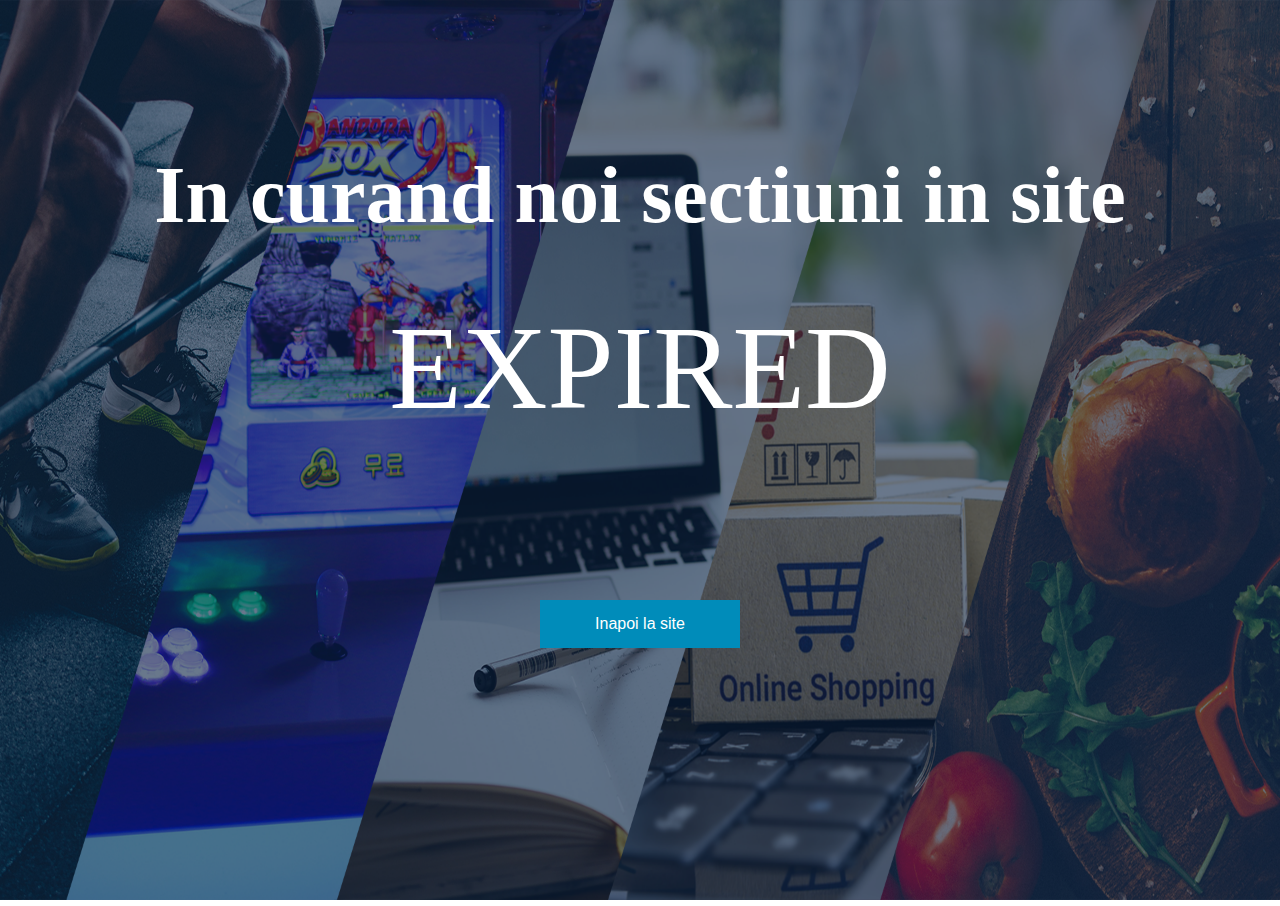
<file: features.html>
<!DOCTYPE HTML>
<html>
<head>
<meta name="viewport" content="width=device-width, initial-scale=1">
<style>
  *{
    margin: 0;
    padding:0;
    font-size: 25px;
  }
  .container img{
      width: 100%;
      height: 100vh;

  }
p,h1{
  font-size: 4.75rem;
    position:absolute;
    left: 0;
    right: 0;
    top: 300px;
    text-align: center;
    margin: auto;
    color: white;
}
h1{
    top: 150px;
    font-size: 80px;
}
 .button {
  position: absolute;
  border: none;
  color: white;
  padding: 15px 32px;
  text-decoration: none;
  font-size: 16px;
  cursor: pointer;
  width: 200px;
  top: 600px;
  right: 0;
  left: 0;
  margin: auto;
  background-color: #008CBA;
} 
</style>
</head>
<body>
<p id="demo"></p>
<h1>In curand noi sectiuni in site</h1>
<div class="container"><img src="./img/imgpus.png"><a href="./index.html"><button class="button">Inapoi la site</button></a></div>


<script>
// Set the date we're counting down to
var countDownDate = new Date("Apr 6, 2020 15:37:25").getTime();

// Update the count down every 1 second
var x = setInterval(function() {

  // Get today's date and time
  var now = new Date().getTime();
    
  // Find the distance between now and the count down date
  var distance = countDownDate - now;
    
  // Time calculations for days, hours, minutes and seconds
  var days = Math.floor(distance / (1000 * 60 * 60 * 24));
  var hours = Math.floor((distance % (1000 * 60 * 60 * 24)) / (1000 * 60 * 60));
  var minutes = Math.floor((distance % (1000 * 60 * 60)) / (1000 * 60));
  var seconds = Math.floor((distance % (1000 * 60)) / 1000);
    
  // Output the result in an element with id="demo"
  document.getElementById("demo").innerHTML = days + "d " + hours + "h "
  + minutes + "m " + seconds + "s ";
    
  // If the count down is over, write some text 
  if (distance < 0) {
    clearInterval(x);
    document.getElementById("demo").innerHTML = "EXPIRED";
  }
}, 500);
</script>

</body>
</html>
</file>
